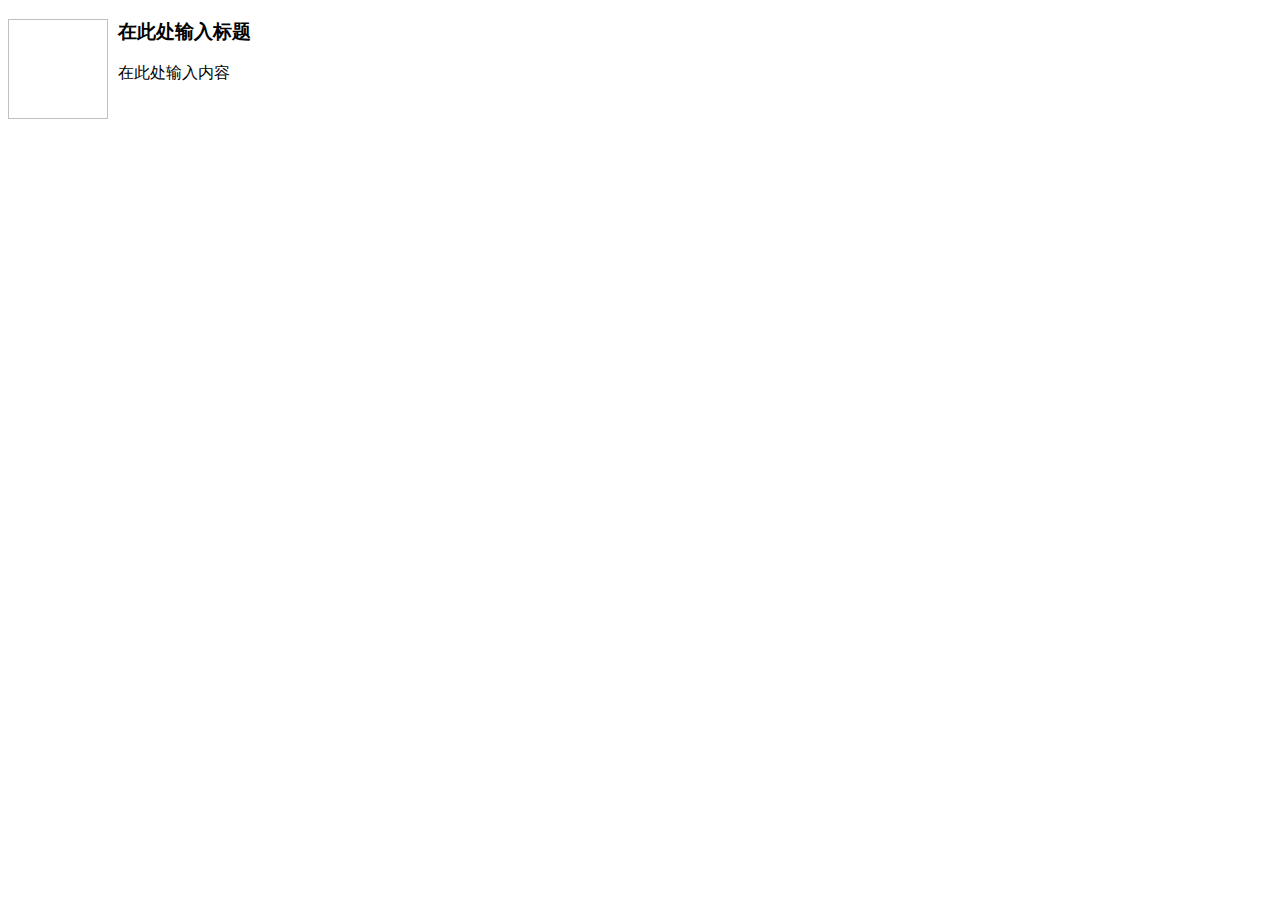
<file: plugins/kindeditor/plugins/template/html/1.html>
<!doctype html>
<html>
<head>
	<meta charset="utf-8" />
</head>
<body>
	<h3>
		<img align="left" height="100" style="margin-right: 10px" width="100" />在此处输入标题
	</h3>
	<p>
		在此处输入内容
	</p>
</body>
</html>
</file>
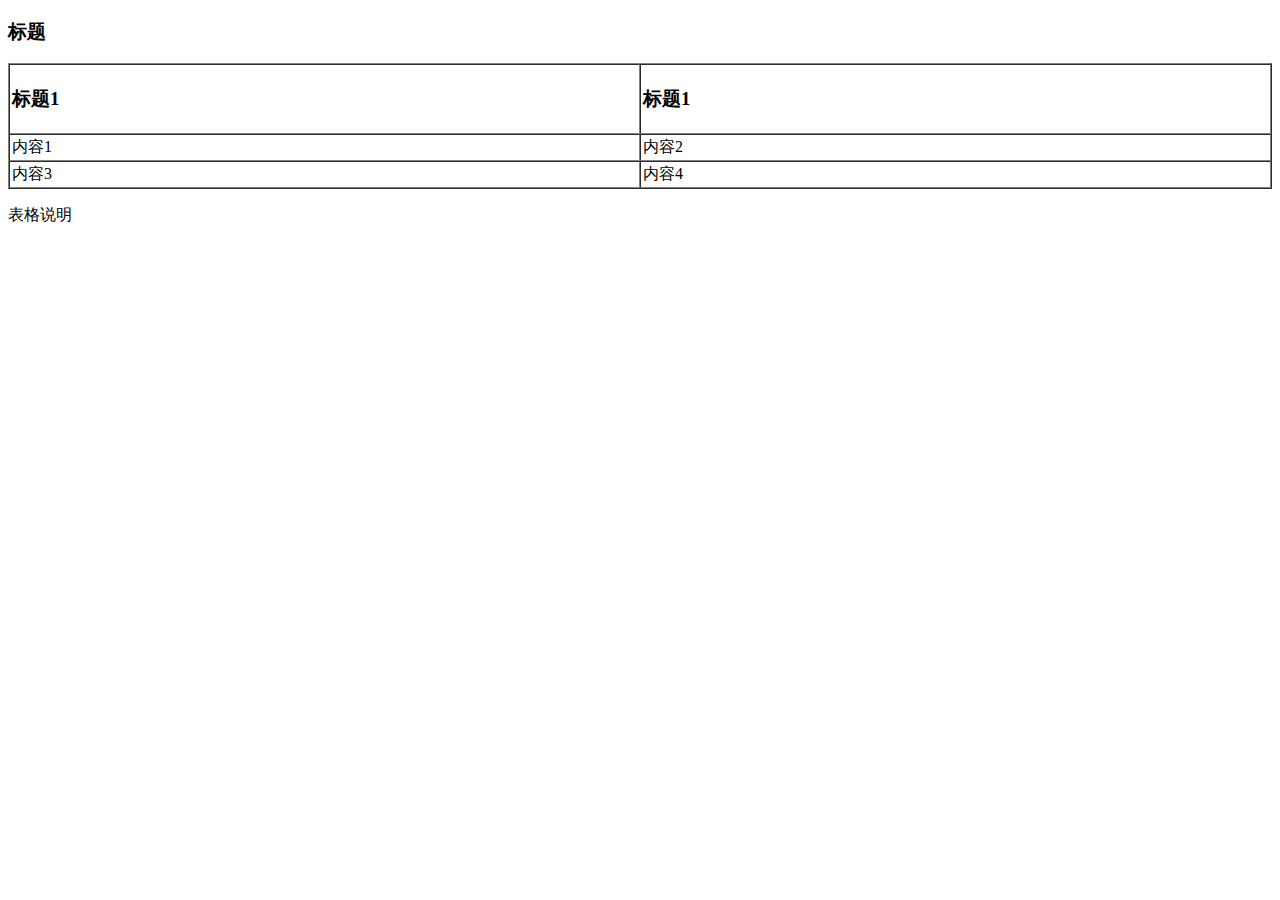
<file: plugins/kindeditor/plugins/template/html/2.html>
<!doctype html>
<html>
<head>
	<meta charset="utf-8" />
</head>
<body>
	<h3>
		标题
	</h3>
	<table style="width:100%;" cellpadding="2" cellspacing="0" border="1">
		<tbody>
			<tr>
				<td>
					<h3>标题1</h3>
				</td>
				<td>
					<h3>标题1</h3>
				</td>
			</tr>
			<tr>
				<td>
					内容1
				</td>
				<td>
					内容2
				</td>
			</tr>
			<tr>
				<td>
					内容3
				</td>
				<td>
					内容4
				</td>
			</tr>
		</tbody>
	</table>
	<p>
		表格说明
	</p>
</body>
</html>
</file>
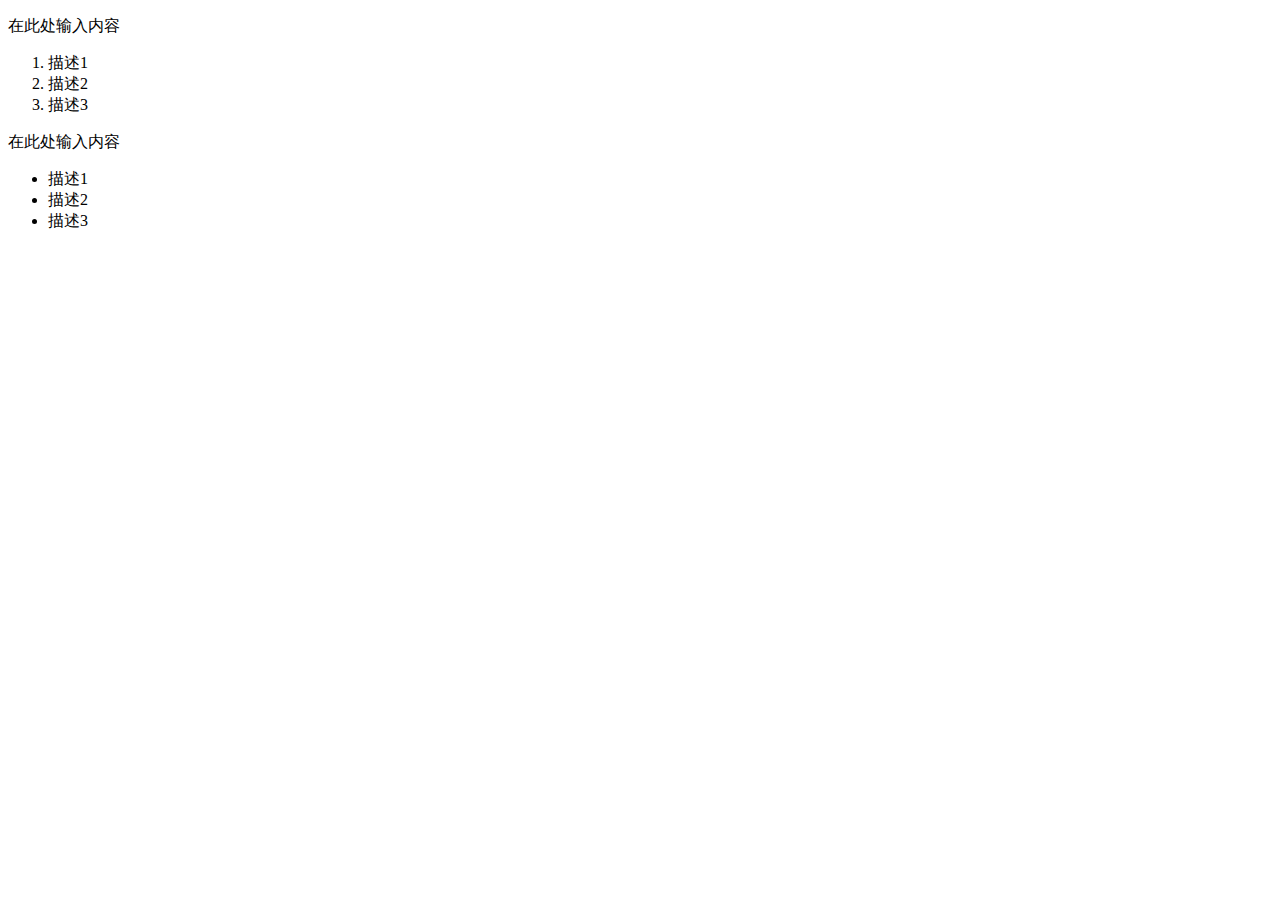
<file: plugins/kindeditor/plugins/template/html/3.html>
<!doctype html>
<html>
<head>
	<meta charset="utf-8" />
</head>
<body>
	<p>
		在此处输入内容
	</p>
	<ol>
		<li>
			描述1
		</li>
		<li>
			描述2
		</li>
		<li>
			描述3
		</li>
	</ol>
	<p>
		在此处输入内容
	</p>
	<ul>
		<li>
			描述1
		</li>
		<li>
			描述2
		</li>
		<li>
			描述3
		</li>
	</ul>
</body>
</html>
</file>
